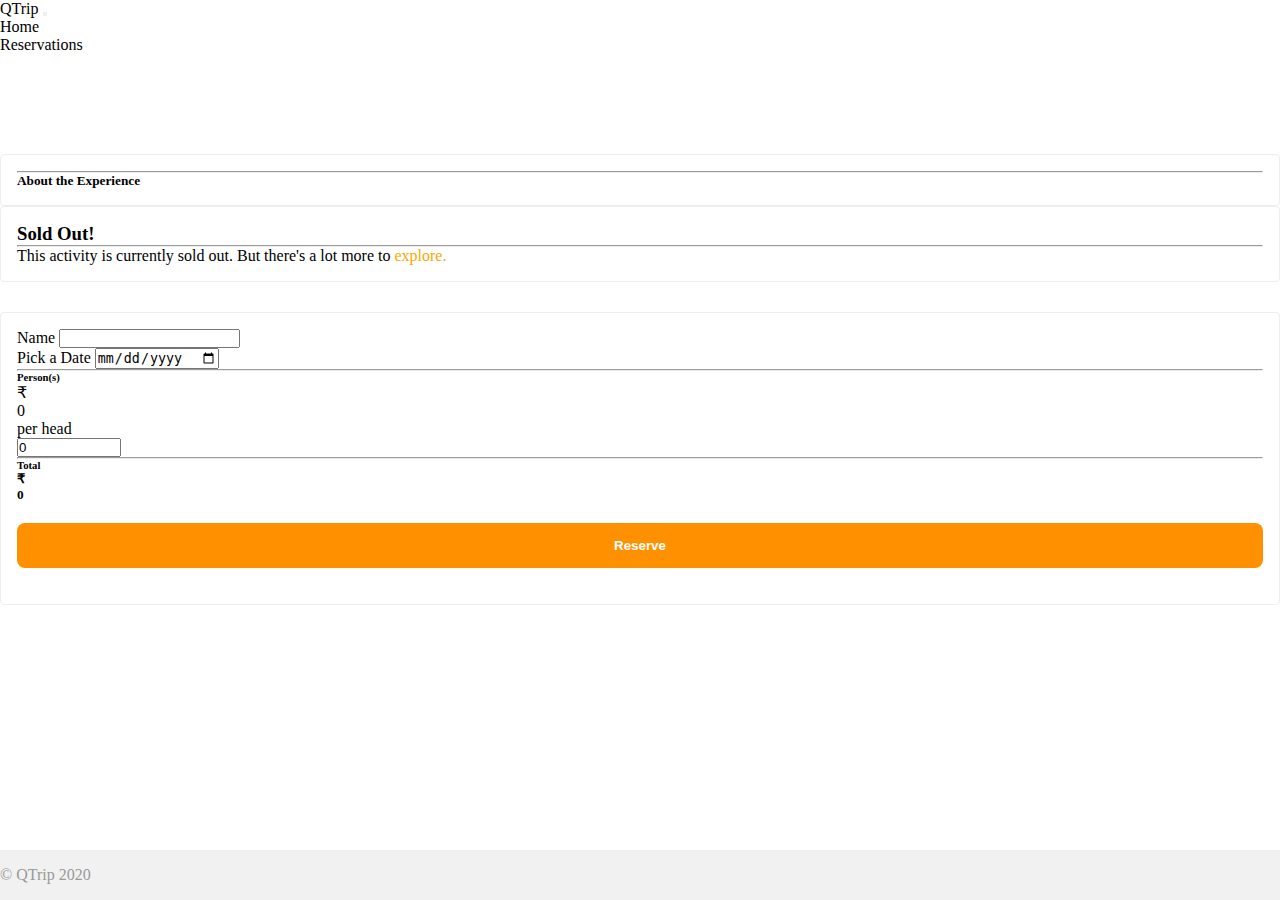
<file: akshit2407-ME_QTRIPDYNAMIC-master/frontend/pages/adventures/detail/index.html>
<!DOCTYPE html>
<html lang="en">

<head>
    <meta charset="UTF-8" />
    <meta name="viewport" content="width=device-width, initial-scale=1.0" />
    <title>QTrip adventures</title>
    <link rel="stylesheet" href="../../../css/styles.css" />
    <link href="https://cdn.jsdelivr.net/npm/bootstrap@5.0.2/dist/css/bootstrap.min.css" rel="stylesheet"
        integrity="sha384-EVSTQN3/azprG1Anm3QDgpJLIm9Nao0Yz1ztcQTwFspd3yD65VohhpuuCOmLASjC" crossorigin="anonymous">
</head>

<body>
    <nav class="navbar navbar-expand-lg navbar-light bg-light ps-3">
        <a class="navbar-brand" href="../../../">QTrip</a>
        <button class="navbar-toggler" type="button" data-bs-toggle="collapse" data-bs-target="#navbarNavDropdown"
            aria-controls="navbarNavDropdown" aria-expanded="false" aria-label="Toggle navigation">
            <span class="navbar-toggler-icon"></span>
        </button>
        <div class="collapse navbar-collapse" id="navbarNavDropdown">
            <ul class="navbar-nav d-flex justify-content-end w-100">
                <li class="nav-item active">
                    <a class="nav-link" href="../../../">Home</a>
                </li>
                <li class="nav-item">
                    <a class="nav-link" href="../reservations/">Reservations</a>
                </li>
            </ul>
        </div>
    </nav>
    <div class="container">
        <div class="content">
            <div class="alert alert-success" id="reserved-banner">
                Greetings! Reservation for this adventure is successful. (Click
                <a href="../reservations/"><strong>here</strong></a>
                to view your reservations)
            </div>
            <div class="row">
                <div class="col-lg-8">
                    <div class="adventure-detail-card mb-3">
                        <div>
                            <h1 id="adventure-name"></h1>
                            <p style="font-size: 20px; color: #999" id="adventure-subtitle"></p>
                        </div>
                        <div class="row mb-3" id="photo-gallery"></div>

                        <hr />
                        <h5>About the Experience</h5>
                        <div id="adventure-content"></div>
                    </div>
                </div>
                <div class="col-lg-4">
                    <div class="">
                        <div id="reservation-panel-sold-out">
                            <h3>Sold Out!</h3>
                            <hr />
                            This activity is currently sold out. But there's a lot more to
                            <a href="../../../" style="color: orange !important">explore.</a>
                        </div>
                        <div id="reservation-panel-available">
                            <form id="myForm" action="../../../modules/adventure_details_page.js" method="POST">
                                <label>Name</label>
                                <input type="text" class="form-control" name="name" required />
                                <br />
                                <label>Pick a Date</label>
                                <input type="date" class="form-control" name="date" required />
                                <hr />
                                <div class=" d-flex align-items-center justify-content-between">
                                    <div>
                                        <h6 class="m-0">Person(s)</h6>
                                        <p class="m-0" style="font-size: 16px; color: #999">
                                        <div class="d-inline">₹</div>
                                        <div class="d-inline" id="reservation-person-cost">0</div> per head
                                        </p>
                                    </div>
                                    <div>
                                        <input type="number" class="form-control" min="1" max="10" value="0"
                                            name="person" required onkeyup="onPersonsChange(event)"
                                            style="width: 100px" />
                                    </div>
                                </div>
                                <hr />
                                <div class="d-flex align-items-center justify-content-between">
                                    <div>
                                        <h6 class="m-0">Total</h6>
                                    </div>
                                    <div>
                                        <h5>
                                            ₹
                                            <div class="d-inline" id="reservation-cost">0</div>
                                        </h5>
                                    </div>
                                </div>
                                <button class="reserve-button" type="submit">Reserve</button>
                            </form>
                        </div>
                    </div>
                </div>
            </div>
        </div>
    </div>
    <footer>
        <div class="container">© QTrip 2020</div>
    </footer>

    <!-- Bootstrap script -->
    <script src="https://cdn.jsdelivr.net/npm/bootstrap@5.0.2/dist/js/bootstrap.bundle.min.js"
        integrity="sha384-MrcW6ZMFYlzcLA8Nl+NtUVF0sA7MsXsP1UyJoMp4YLEuNSfAP+JcXn/tWtIaxVXM"
        crossorigin="anonymous"></script>

    <script type="module">
        import {
            getAdventureIdFromURL,
            fetchAdventureDetails,
            addAdventureDetailsToDOM,
            addBootstrapPhotoGallery,
            conditionalRenderingOfReservationPanel,
            captureFormSubmit,
            calculateReservationCostAndUpdateDOM,
            showBannerIfAlreadyReserved,
        } from "../../../modules/adventure_details_page.js";
        (async function () {
            let adventureId = await getAdventureIdFromURL(window.location.search);
            let adventureDetails = await fetchAdventureDetails(adventureId);
            addAdventureDetailsToDOM(adventureDetails);
            addBootstrapPhotoGallery(adventureDetails.images);
            conditionalRenderingOfReservationPanel(adventureDetails);
            captureFormSubmit(adventureDetails);
            showBannerIfAlreadyReserved(adventureDetails);
            console.log('hi123')
            function onPersonsChange(event) {
                calculateReservationCostAndUpdateDOM(
                    adventureDetails,
                    event.target.value
                );
            }
            window.onPersonsChange = onPersonsChange;
        })();
    </script>
</body>

</html>
</file>
<file: akshit2407-ME_QTRIPDYNAMIC-master/frontend/css/styles.css>
* {
  margin: 0px;
  padding: 0px;
}
html,
body {
  position: relative;
}

body {
  overflow-y: auto;
  min-height: 100vh;
}
textarea:focus,
input:focus {
  outline: none;
}
a {
  color: inherit !important;
  text-decoration: none !important;
}
footer {
  background: #f1f1f1;
  width: 100%;
  padding: 16px 0px;
  color: #999;
  position: absolute;
  bottom: 0;
  /* width: 100%; */
  /* height: 2.5rem;   */
}

.banner {
  height: 500px;
  width: 100%;
  background: #999;
  margin: 20px 0px;
}

.content {
  padding: 100px 0px;
  /* display: flex;
  flex-wrap: wrap; */
}
.tile {
  position: relative;
  height: 100%;
  /* width: calc(25% - 20px); */
  /* padding: 6px; */
  border-radius: 8px;
  cursor: pointer;
  -webkit-transition: 0.2s all;
  overflow: hidden;

  display: flex;
  flex-direction: column;
  justify-content: flex-end;
  align-items: center;
}
.tile img {
  width: 100%;
  height: 100%;
  border-radius: 8px;
  -webkit-transition: 0.2s all;
  /* -webkit-filter: brightness(70%); */
}
.tile img:hover {
  -webkit-filter: brightness(50%);
  transform: scale(1.1);
}

.tile-text {
  position: absolute;
  z-index: 1;
  text-transform: uppercase;
  letter-spacing: 2px;
  text-align: center;
}
.hero-image {
  /* Use "linear-gradient" to add a darken background effect to the image (photographer.jpg). This will make the text easier to read */
  background-image: linear-gradient(rgba(0, 0, 0, 0.5), rgba(0, 0, 0, 0.5)),
    url("https://images.pexels.com/photos/2422461/pexels-photo-2422461.jpeg?cs=srgb&dl=pexels-josh-hild-2422461.jpg&fm=jpg");

  /* Set a specific height */
  height: 50vh;
  width: 100vw;
  /* Position and center the image to scale nicely on all screens */
  background-position: center;
  background-repeat: no-repeat;
  background-size: cover;
  position: relative;
}

.hero-subheading {
  font-size: 24px;
  font-weight: 100;
}
.hero-input {
  width: 80%;
  height: 50px;
  padding: 16px;
  border-radius: 8px;
  border: none;
}

.nav-link {
  margin-right: 36px;
}

/* activity page css */

.activity-card {
  color: #000;
  position: relative;
  height: 350px;
  /* width: calc(25% - 20px); */
  /* padding: 6px;  */
  border: 1px solid #ddd;
  border-radius: 8px;
  cursor: pointer;
  -webkit-transition: 0.2s all;
  overflow: hidden;

  display: flex;
  flex-direction: column;
  justify-content: flex-end;
  align-items: center;
}
.activity-card img {
  width: 100%;
  height: 100%;
  /* border-radius: 8px; */
  -webkit-transition: 0.2s all;
  /* -webkit-filter: brightness(70%); */
}
.activity-card img:hover {
  -webkit-filter: brightness(50%);
  /* transform: scale(1.1); */
}

.activity-card-body{
  padding: 5%;
  display: flex;
  justify-content: space-between;
  flex-wrap: wrap;

}

/* activity-detail page css */

.adventure-detail-card {
  border: 1px solid #eee;
  border-radius: 4px;
  padding: 16px;
  /* margin: 8px; */
}

.activity-card-image {
  height: 500px;
  width: 100%;
  cursor: pointer;
  -webkit-transition: 0.2s all;
  border-radius: 2px;
}
.activity-card-image:hover {
  -webkit-filter: brightness(50%);
}
.experience-content ul li {
  margin-left: 16px;
  padding: 0;
}
.filter-bar {
  border-top: 1px solid #999;
  border-bottom: 1px solid #999;
  padding: 20px 0px;
}

.filter-bar-tile {
  border-right: 1px solid #999;
  padding: 0px 20px;
}

.category-filter {
  border: 1px solid orange;
  border-radius: 20px;
  padding: 5px 20px;
  margin: 10px 10px 10px 0px;
}
.category-banner {
  position: absolute;
  /* height: 50px; */
  padding: 5px 10px;
  box-shadow: 2px 1px 10px 1px rgba(0, 0, 0, 0.3);
  /*
  box-shadow: 0px 9.4px 20.4px rgba(0, 0, 0, 0.13),
    0px 9.2px 20.6px rgba(0, 0, 0, 0.1); */
  min-width: 50%;
  color: #fff;
  background: rgb(255, 145, 0);
  top: 0;
  right: 0;
  z-index: 1;
  margin-top: 16px;
  margin-right: 8px;
  display: flex;
  justify-content: center;
  align-items: center;
  border-radius: 10px 0px 0px 10px;
  font-weight: bolder;
}

.reserve-button {
  width: 100%;
  border: none;
  background-color: rgb(255, 145, 0);
  color: #fff;
  font-weight: bolder;
  padding: 15px;
  margin: 20px 0px;
  border-radius: 8px;
  display: flex;
  justify-content: center;
  cursor: pointer;
}
.reserve-button:hover {
  background-color: rgb(226, 129, 1);
}
/* Chrome, Safari, Edge, Opera */
input::-webkit-outer-spin-button,
input::-webkit-inner-spin-button {
  -webkit-appearance: none;
  margin: 0;
}

/* Firefox */
input[type="number"] {
  -moz-appearance: textfield;
}
#reserved-banner {
  display: none;
}
.reservation-visit-button {
  background-color: rgb(255, 145, 0);
  color: #fff;
  display: flex;
  justify-content: center;
  align-items: center;
  text-align: center;
  padding: 10px;
  white-space: nowrap;
  border-radius: 20px;
  cursor: pointer;
}
.reservation-visit-button:hover {
  background-color: rgb(226, 129, 1);
}

#carouselExampleIndicators {
  width: 100%;
}
#reservation-panel-sold-out {
  border: solid 1px #eee;
  border-radius: 4px;
  padding: 16px;
  margin-bottom: 30px;
}
#reservation-panel-available {
  border: solid 1px #eee;
  border-radius: 4px;
  padding: 16px;
  margin-bottom: 30px;
}
</file>
